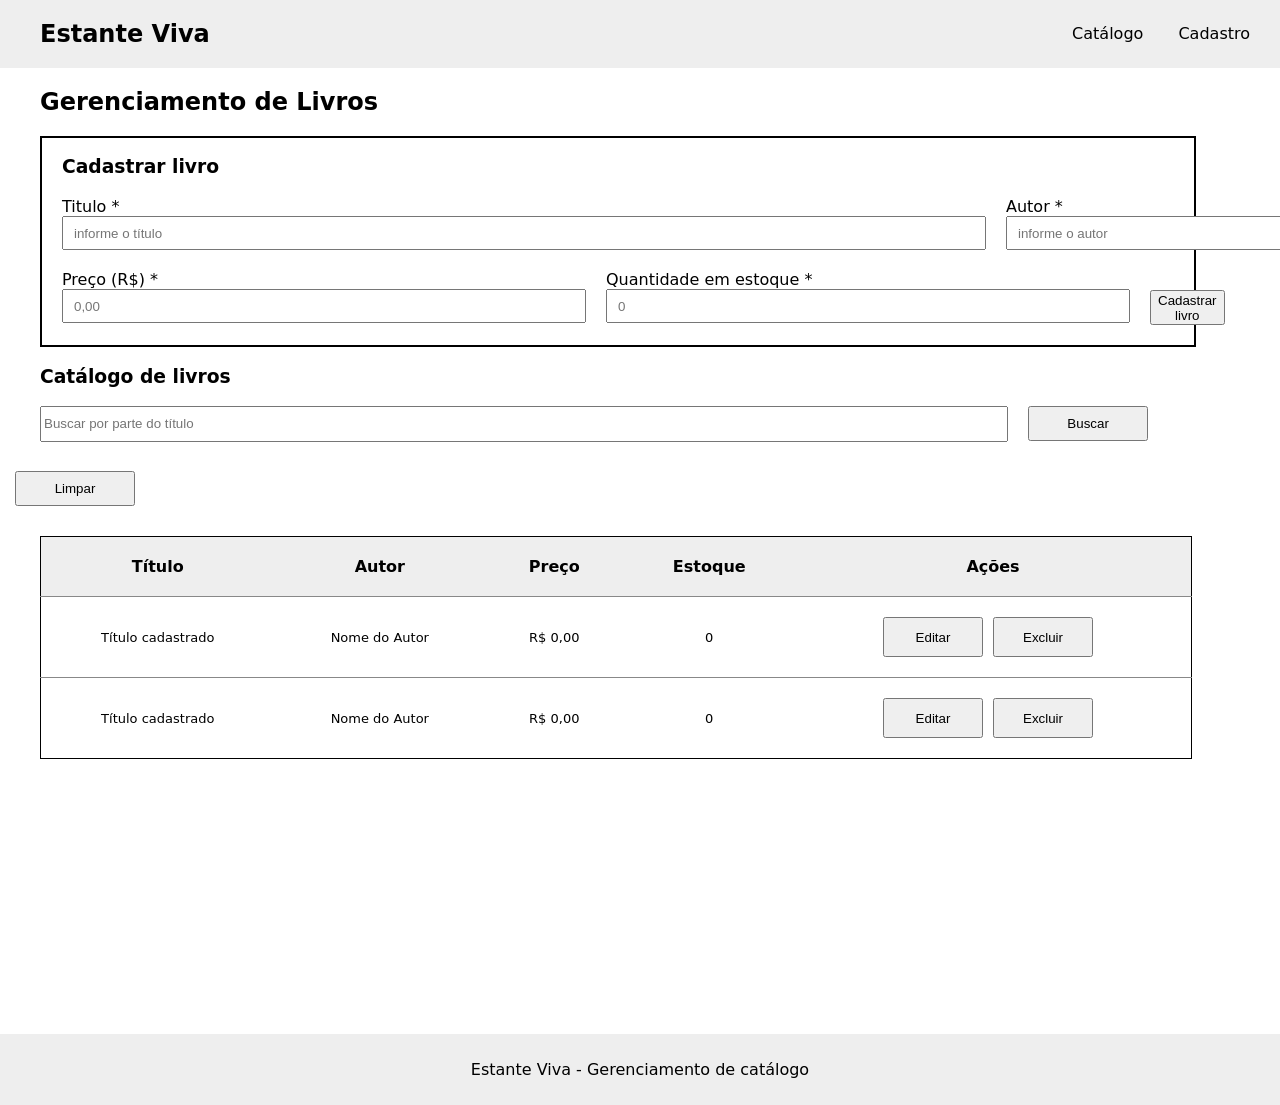
<file: frontend/index.html>
<!DOCTYPE html>
<html lang="PT-BR">

<head>
    <meta charset="UTF-8">
    <meta name="viewport" content="width=device-width, initial-scale=1.0">
    <title>EstanteViva</title>
    <link rel="stylesheet" href="style.css">
</head>

<body>




    <nav>
        <h1>Estante Viva</h1>

        <div class="link">
            <a>Catálogo</a>
            <a>Cadastro</a>
        </div>

    </nav>

    <main>

        <h2>Gerenciamento de Livros</h2>


        <form id="bookform" novalidate>
            <h3>Cadastrar livro</h3>

            <div class="campos">

                <div class="titulo">


                    <label>Titulo *</label>
                    <input class="tam" type="text" id="title" placeholder= "informe o título">
                </div>


                <div class="titulo">
                    <label>Autor *</label>
                    <input type="text" id="autor" placeholder= "informe o autor">
                </div>
            </div>
            
            


            <div class="campos">
                <div class="titulo">

                    <label>Preço (R$) *</label>
                    <input type="number" id="preco" placeholder="0,00">
                </div>

                <div class="titulo">
                    <label>Quantidade em estoque *</label>
                    <input type="number" id="quantidade" placeholder="0">
                </div>

                <button class="cadastro">Cadastrar livro</button>
            </div>

        </form>
         

        <div class="livro">
        <h3>Catálogo de livros</h3>
        <div class="pesquisar">
        <input type="text" id= "catalogo" placeholder="Buscar por parte do título">

        <button class="botao">Buscar</button>
        <button class="botao">Limpar</button>
        </div>
    </div>

        <div id="lista-usuarios" class="containerUsuario">
        <table>
            <tr>
                <th>Título</th>
                <th>Autor</th>
                <th>Preço</th>
                <th>Estoque</th>
                <th>Ações</th>
            </tr>

            <tr>
                <td>Título cadastrado</td>
                <td>Nome do Autor</td>
                <td>R$ 0,00</td>
                <td>0</td>
                <td><button class="botao">Editar</button><button class="botao">Excluir</button></td>
            </tr>

            <tr>
                <td>Título cadastrado</td>
                <td>Nome do Autor</td>
                <td>R$ 0,00</td>
                <td>0</td>
                <td><button class="botao">Editar</button><button class="botao">Excluir</button></td>
            </tr>
        </table>
        </div>
    </main>

    


        <footer>
            <p>Estante Viva - Gerenciamento de catálogo</p>
        </footer>

<div id="lista-usuarios" class="containerUsuario"></div>


<script src="script.js">
    
</script>

    
</body>

</html>
</file>
<file: frontend/style.css>
body {
    font-family: system-ui, -apple-system, BlinkMacSystemFont, 'Segoe UI', Roboto, Oxygen, Ubuntu, Cantarell, 'Open Sans', 'Helvetica Neue', sans-serif;
    background-color: #FFFFFF;
    box-sizing: border-box;
    min-height: 100vh;
    margin: 0;
    flex-direction: column;
}

nav {
    display: flex;
    justify-content: space-between;
    align-items: center;
    background-color: #EEEEEE;
}

h1 {
    margin-left: 40px;
}

.link a {
    margin-right: 30px;
}

.link p {
    display: inline-block;
    margin-right: 20px;
}

form {
    border: 2px solid;
    width: 90%;
    margin-left: 40px;
}

main {
    flex: 1;
    flex-direction: column;
}

main h2 {
    margin-left: 40px;
}

main h3 {
    margin-left: 20px;
}

.campos {
    display: flex;
    gap: 20px;
    box-sizing: border-box;
    margin: 20px;
}

.titulo {
    display: flex;
    flex-direction: column;
}

.titulo input {
    padding: 10px;
    height: 10px;
    width: 500px;
}


.autor input {
    padding: 10px;
    height: 10px;
    width: 100px;
}

input.tam {
    width: 900px;
}

.cadastro {
    width: 200px;
    height: 35px;
    margin-top: 20px;
}

.livro h3 {
    margin-left: 40px;
}


.livro input {
    margin-left: 40px;
    width: 75%;
    height: 30px;
}

.livro button {
    height: 35px;
    width: 120px;
    margin-left: 15px;
    margin-bottom: 30px;
}


table {
    border: 2px solid;
    margin-left: 40px;
    margin-bottom: 30px;
    border-collapse: collapse;
    border: 1px solid;
    width: 90%;
}

th {
    background-color: #EEEEEE;
    padding: 20px;
}

td {
    border-top: 1px solid #888;
    padding: 10px;
    font-size: 13px;
    justify-content: center;
    text-align: center;
    padding: 20px;
}

td button {
    height: 40px;
    width: 100px;
    flex-direction: column;
    margin-right: 10px;
}


footer {
  margin-top: 275px;
  padding: 10px;
  background-color: #EEEEEE;
  text-align: center;
  max-width: 100%; 
}
</file>
